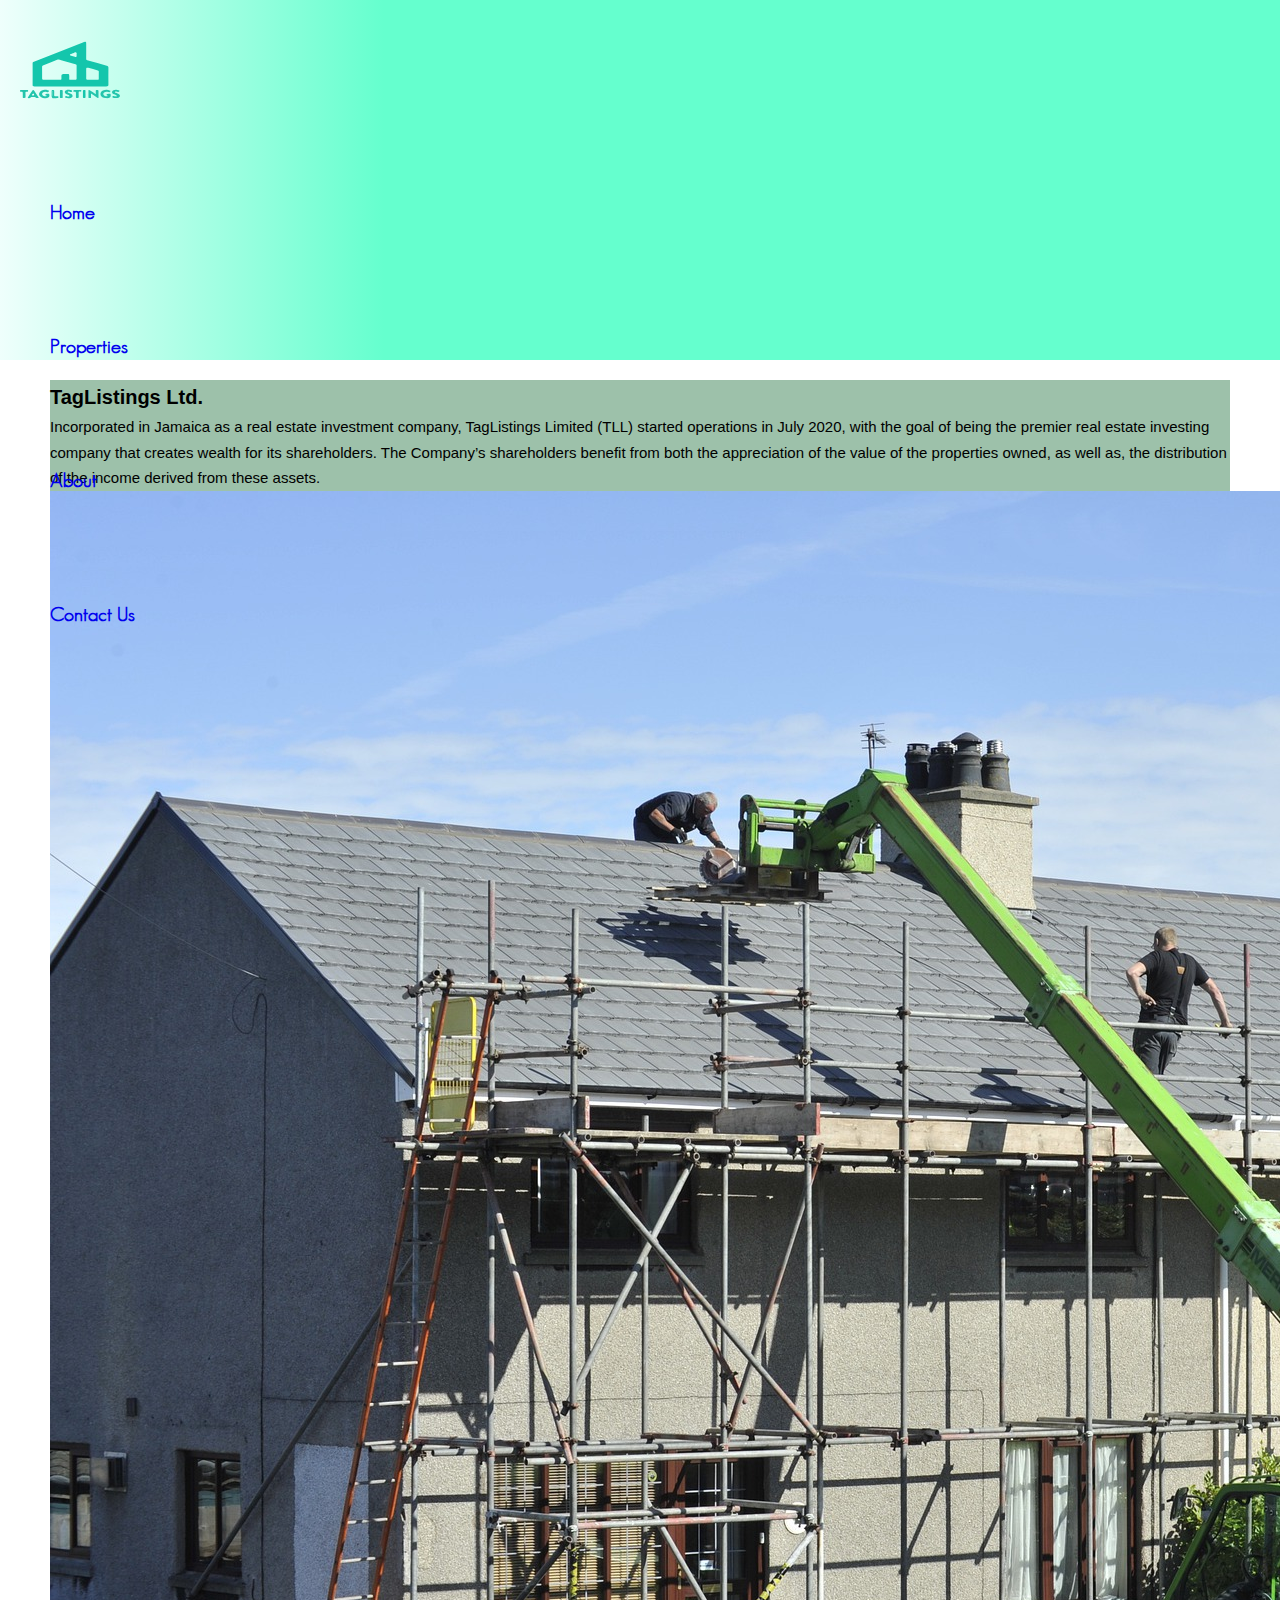
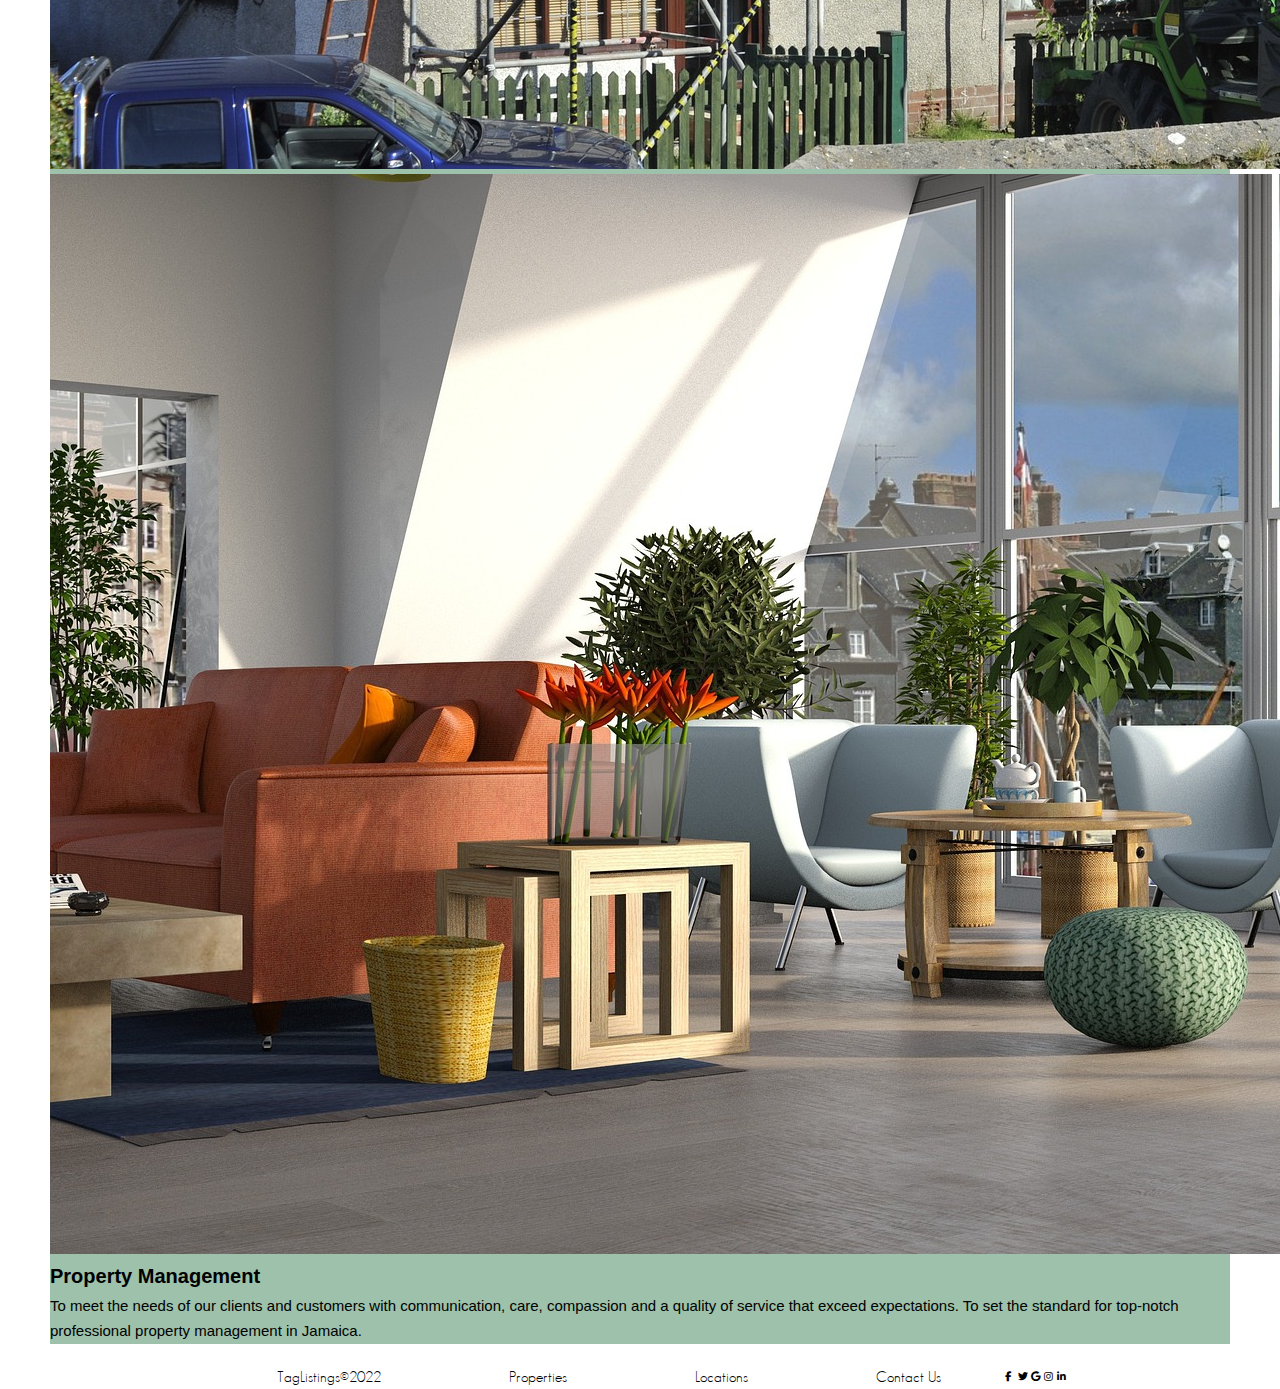
<file: about.html>
<!DOCTYPE html>
<html lang="en">

<head>
  <meta charset="UTF-8">
  <meta http-equiv="X-UA-Compatible" content="IE=edge">
  <meta name="viewport" content="width=device-width, initial-scale=1.0">
  <link rel="stylesheet" href="https://cdnjs.cloudflare.com/ajax/libs/font-awesome/6.1.1/css/all.min.css">
  <link rel="stylesheet" href="https://cdn.jsdelivr.net/npm/bootstrap@4.6.2/dist/css/bootstrap.min.css"
    integrity="sha384-xOolHFLEh07PJGoPkLv1IbcEPTNtaed2xpHsD9ESMhqIYd0nLMwNLD69Npy4HI+N" crossorigin="anonymous">
  <link rel="stylesheet" href="css/about.css">
  <!--------------------------------------------Favicon-------------------------------------------->
  <link rel="apple-touch-icon" sizes="180x180" href="images/fav/apple-touch-icon.png">
  <link rel="icon" type="image/png" sizes="32x32" href="iamges/fav/favicon-32x32.png">
  <link rel="icon" type="image/png" sizes="16x16" href="images/fav/favicon-16x16.png">
  <link rel="manifest" href="images/fav/site.webmanifest">
  <title>TagListings</title>
</head>

<body>
  <header class="header">
    <nav class="navbar navbar-expand-lg navbar-light">
      <a href="index.html"><img class="img-fluid nav-img" src="images/taglistings.svg" height="100px" width="100px"></a>

      <div class="navbar-collapse">
        <ul class="navbar-nav mx-auto nav-elements">
          <li class="nav-item">
            <a class="nav-link" href="index.html">Home</a>
          </li>
          <li class="nav-item">
            <a class="nav-link" href="properites.html">Properties</a>
          </li>
          <li class="nav-item">
            <a class="nav-link" href="about.html">About</a>
          </li>
          <li class="nav-item">
            <a class="nav-link" href="contact.html">Contact Us</a>
          </li>
        </ul>
      </div>
    </nav>
  </header>
  <!--------------------------------------------------------------------------------------------------->
  <section class="about_section">
    <div class="about_block row text-center align-items-center justify-content-center">

      <div class="block col-sm-4 col-md-2 col-lg-4 col-xs-4 m-2 p-2 ">
        <div class="about_text">
          <h1>TagListings Ltd.</h1>
          <p>Incorporated in Jamaica as a real estate investment company, TagListings Limited (TLL) started operations
            in July 2020, with the goal of being the premier real estate investing company that creates wealth for its
            shareholders. The Company’s shareholders benefit from both the appreciation of the value of the properties
            owned, as well as, the distribution of the income derived from these assets.</p>
        </div>
        <img src="images/scaffold-1207389_1920.jpg" alt="taglistings-ltd" class="img-fluid mb-4">
      </div>

      <div class="block col-md-2 col-sm-4 col-lg-4 m-2 p-2">
        <img src="images/blue-3537234_1920.jpg" alt="taglistings-img" class="img-fluid mb-4">
        <div class="about_text">
          <h1>Property Management</h1>
          <p>To meet the needs of our clients and customers with communication, care, compassion and a quality of
            service that exceed expectations. To set the standard for top-notch professional property management in
            Jamaica.</p>
        </div>
      </div>

    </div>
  </section>

  <!---------------------------------------------------------------------------------------------------->
  <footer class="footer">
    <ul class="footer-content">
      <li class="footer-item">
        <a class="footer-link">TagListings©2022 </a>
      </li>
      <li class="footer-item">
        <a class="footer-link" href="properites.html">Properties</a>
      </li>
      <li class="footer-item">
        <a class="footer-link" href="#">Locations</a>
      </li>
      <li class="footer-item">
        <a class="footer-link" href="contact.html">Contact Us</a>
      </li>
      <div class="social_links">

        <!-- Facebook -->
        <a class="btn btn-outline-light btn-floating m-1" href="#!" role="button"><i class="fab fa-facebook-f"></i>
        </a>

        <!-- Twitter -->
        <a class="btn btn-outline-light btn-floating m-1" href="#!" role="button"><i class="fab fa-twitter"></i>
        </a>

        <!-- Google -->
        <a class="btn btn-outline-light btn-floating m-1" href="#!" role="button"><i class="fab fa-google"></i>
        </a>

        <!-- Instagram -->
        <a class="btn btn-outline-light btn-floating m-1" href="#!" role="button"><i class="fab fa-instagram"></i>
        </a>

        <!-- Linkedin -->
        <a class="btn btn-outline-light btn-floating m-1" href="#!" role="button"><i class="fab fa-linkedin-in"></i>
        </a>
      </div>
      </div>
    </ul>
  </footer>




  <script src="https://cdn.jsdelivr.net/npm/jquery@3.5.1/dist/jquery.slim.min.js"
    integrity="sha384-DfXdz2htPH0lsSSs5nCTpuj/zy4C+OGpamoFVy38MVBnE+IbbVYUew+OrCXaRkfj"
    crossorigin="anonymous"></script>
  <script src="https://cdn.jsdelivr.net/npm/bootstrap@4.6.2/dist/js/bootstrap.bundle.min.js"
    integrity="sha384-Fy6S3B9q64WdZWQUiU+q4/2Lc9npb8tCaSX9FK7E8HnRr0Jz8D6OP9dO5Vg3Q9ct"
    crossorigin="anonymous"></script>
</body>

</html>
</file>
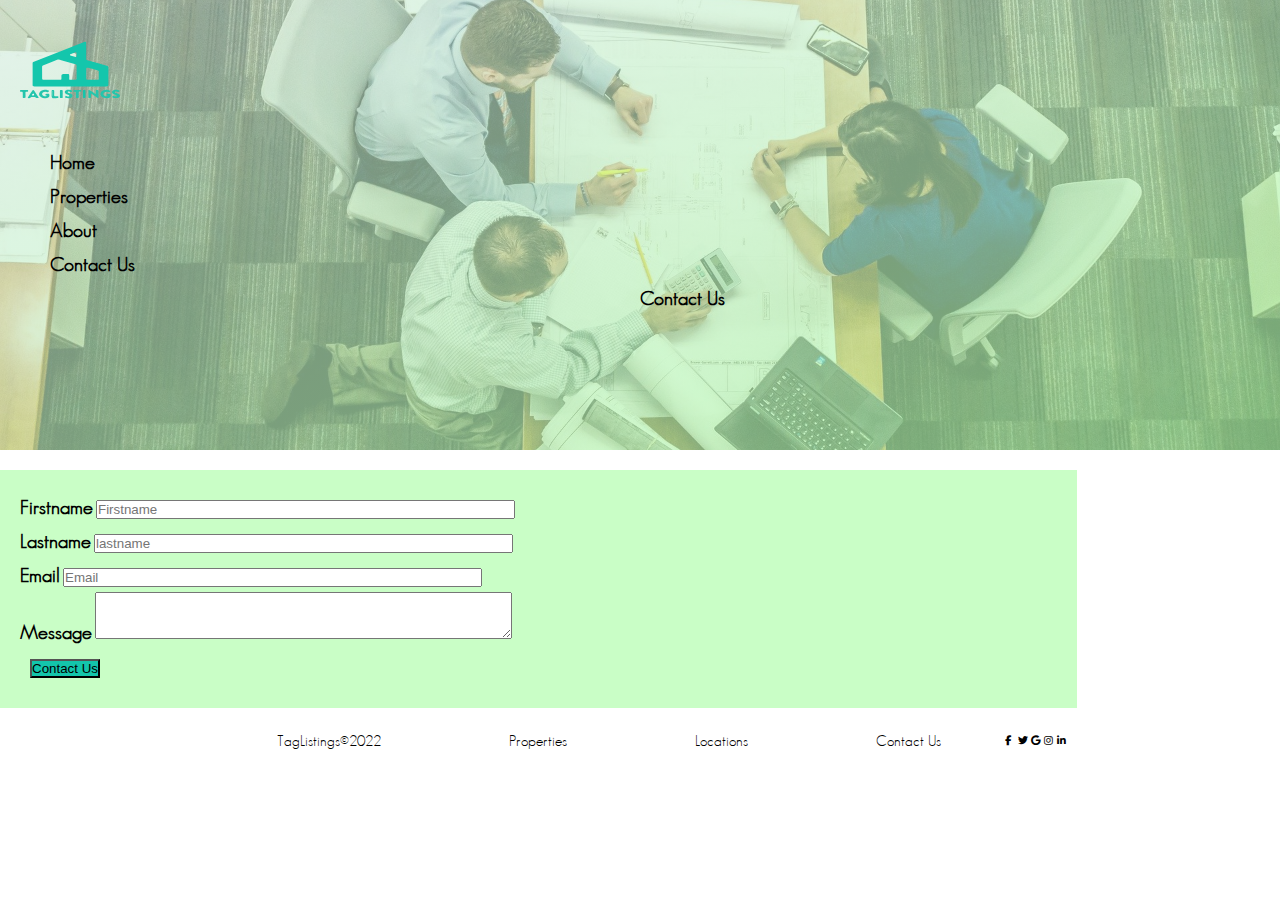
<file: contact.html>
<!DOCTYPE html>
<html lang="en">

<head>
    <meta charset="UTF-8">
    <meta http-equiv="X-UA-Compatible" content="IE=edge">
    <meta name="viewport" content="width=device-width, initial-scale=1.0">
    <link rel="stylesheet" href="https://cdnjs.cloudflare.com/ajax/libs/font-awesome/6.1.1/css/all.min.css">
    <link rel="stylesheet" href="https://cdn.jsdelivr.net/npm/bootstrap@4.6.2/dist/css/bootstrap.min.css"
        integrity="sha384-xOolHFLEh07PJGoPkLv1IbcEPTNtaed2xpHsD9ESMhqIYd0nLMwNLD69Npy4HI+N" crossorigin="anonymous">
    <link rel="stylesheet" href="css/contact.css">
    <!--------------------------------------------Favicon-------------------------------------------->
    <link rel="apple-touch-icon" sizes="180x180" href="images/fav/apple-touch-icon.png">
    <link rel="icon" type="image/png" sizes="32x32" href="iamges/fav/favicon-32x32.png">
    <link rel="icon" type="image/png" sizes="16x16" href="images/fav/favicon-16x16.png">
    <link rel="manifest" href="images/fav/site.webmanifest">
    <title>TagListings</title>
</head>

<body>
    <header class="header">
        <nav class="navbar navbar-expand-lg navbar-light">
            <a href="index.html"><img class="img-fluid nav-img" src="images/taglistings.svg" height="100px"
                    width="100px"></a>


            <div class="navbar-collapse">
                <ul class="navbar-nav mx-auto nav-elements">
                    <li class="nav-item">
                        <a class="nav-link" href="index.html">Home</a>
                    </li>
                    <li class="nav-item">
                        <a class="nav-link" href="properites.html">Properties</a>
                    </li>
                    <li class="nav-item">
                        <a class="nav-link" href="about.html">About</a>
                    </li>
                    <li class="nav-item">
                        <a class="nav-link" href="contact.html">Contact Us</a>
                    </li>
                </ul>
            </div>
        </nav>
        <h1 class="contact-us-header">Contact Us</h1>
    </header>
    <!--------------------------------------------------------------------------------------------------->

    <section class="container contact-form">
        <form class="form-data">
            <div class="form-text">
                <div class="form-rows">
                    <div class="form-g form-firstname">
                        <label for="inputFirstname">Firstname</label>
                        <input type="firstname" class="form-control" id="inputFirstname" placeholder="Firstname">
                    </div>
                    <div class="form-g">
                        <label for="inputLastname">Lastname</label>
                        <input type="lastname" class="form-control" id="inputLastname" placeholder="lastname">
                    </div>
                    <div class="form-g">
                        <label for="inputEmail4">Email</label>
                        <input type="email" class="form-control" id="inputEmail4" placeholder="Email">
                    </div>
                    <div class="form-g form-message">
                        <label for="exampleFormControlTextarea1">Message</label>
                        <textarea class="form-control" id="exampleFormControlTextarea1" rows="3"></textarea>
                    </div>

                </div>
                <button type="submit" class="btn contact-btn">Contact Us</button>


            </div>
        </form>


    </section>



    <!---------------------------------------------------------------------------------------------------->
    <footer class="footer">
        <ul class="footer-content">
            <li class="footer-item">
                <a class="footer-link">TagListings©2022 </a>
            </li>
            <li class="footer-item">
                <a class="footer-link" href="properites.html">Properties</a>
            </li>
            <li class="footer-item">
                <a class="footer-link" href="#">Locations</a>
            </li>
            <li class="footer-item">
                <a class="footer-link" href="contact.html">Contact Us</a>
            </li>
            <div class="social_links">

                <!-- Facebook -->
                <a class="btn btn-outline-light btn-floating m-1" href="#!" role="button"><i
                        class="fab fa-facebook-f"></i>
                </a>

                <!-- Twitter -->
                <a class="btn btn-outline-light btn-floating m-1" href="#!" role="button"><i class="fab fa-twitter"></i>
                </a>

                <!-- Google -->
                <a class="btn btn-outline-light btn-floating m-1" href="#!" role="button"><i class="fab fa-google"></i>
                </a>

                <!-- Instagram -->
                <a class="btn btn-outline-light btn-floating m-1" href="#!" role="button"><i
                        class="fab fa-instagram"></i>
                </a>

                <!-- Linkedin -->
                <a class="btn btn-outline-light btn-floating m-1" href="#!" role="button"><i
                        class="fab fa-linkedin-in"></i>
                </a>
            </div>
            </div>
        </ul>
    </footer>




    <script src="https://cdn.jsdelivr.net/npm/jquery@3.5.1/dist/jquery.slim.min.js"
        integrity="sha384-DfXdz2htPH0lsSSs5nCTpuj/zy4C+OGpamoFVy38MVBnE+IbbVYUew+OrCXaRkfj"
        crossorigin="anonymous"></script>
    <script src="https://cdn.jsdelivr.net/npm/bootstrap@4.6.2/dist/js/bootstrap.bundle.min.js"
        integrity="sha384-Fy6S3B9q64WdZWQUiU+q4/2Lc9npb8tCaSX9FK7E8HnRr0Jz8D6OP9dO5Vg3Q9ct"
        crossorigin="anonymous"></script>
</body>

</html>
</file>
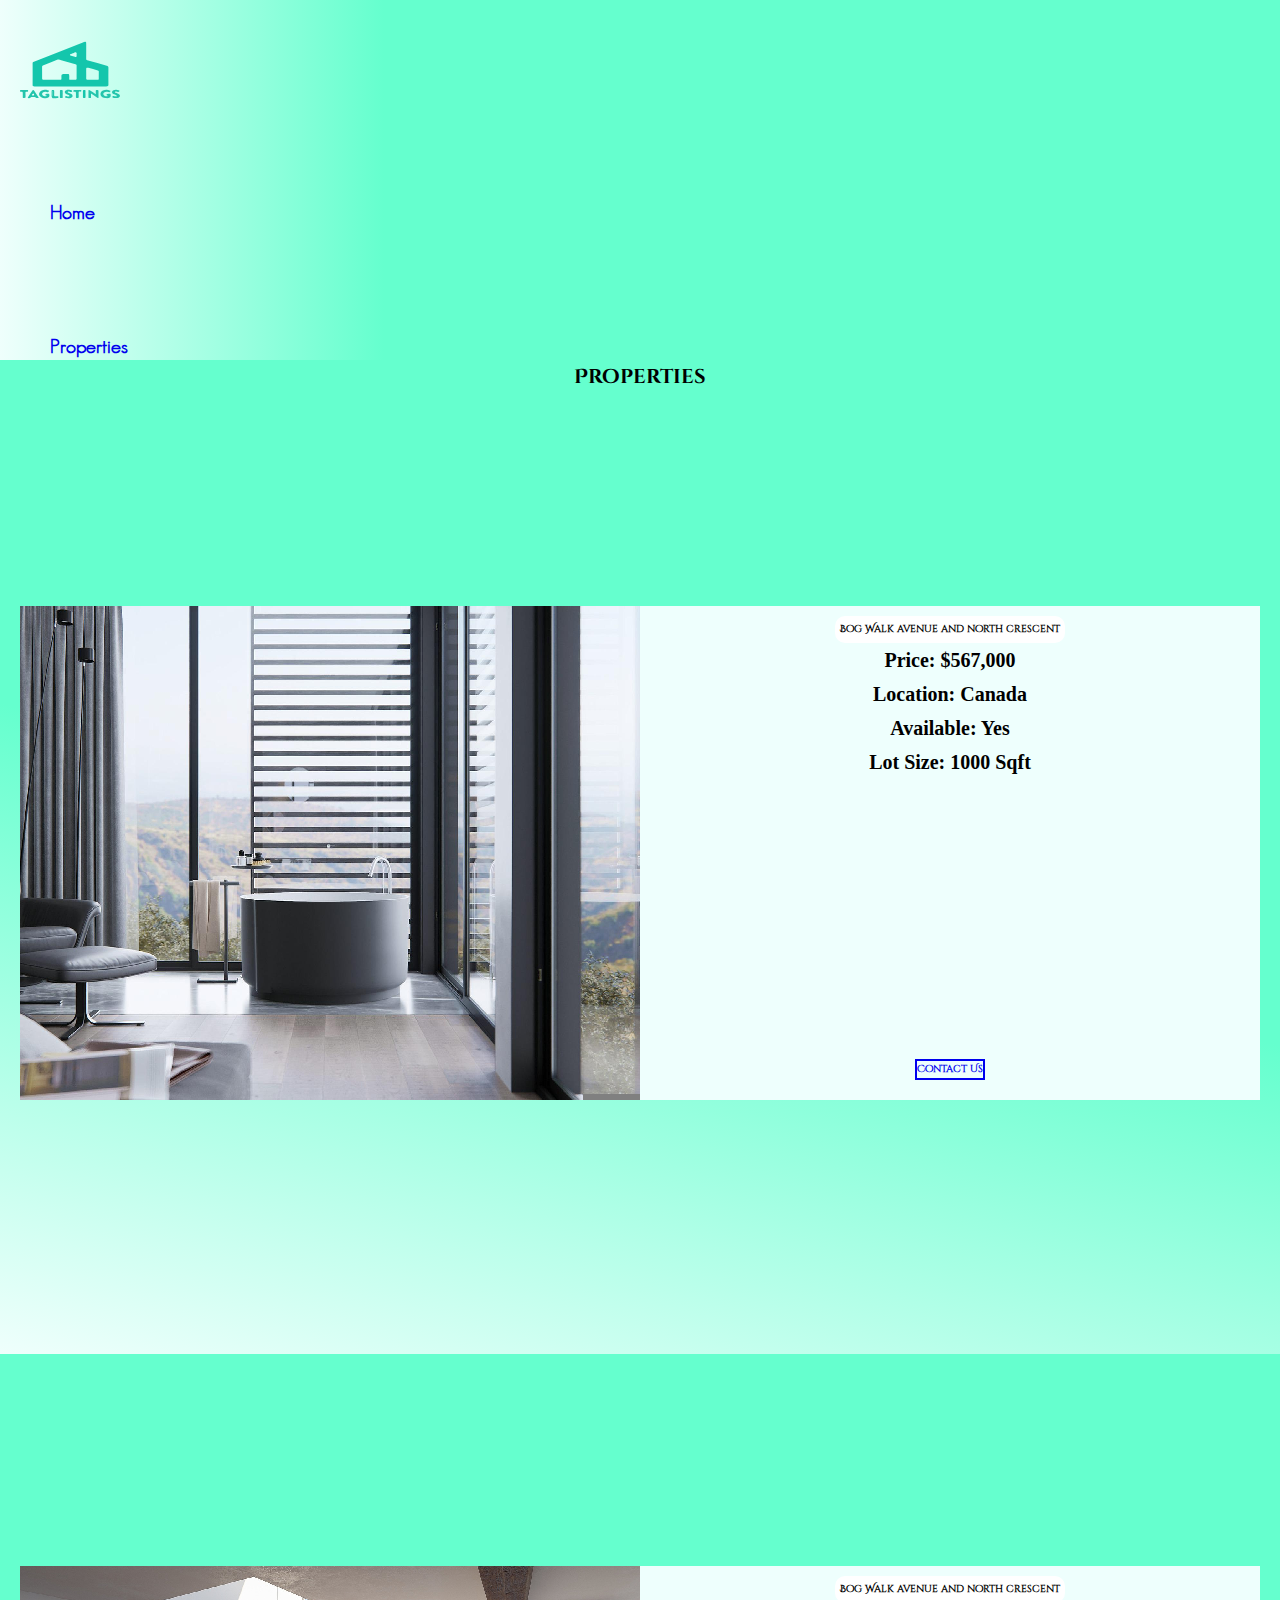
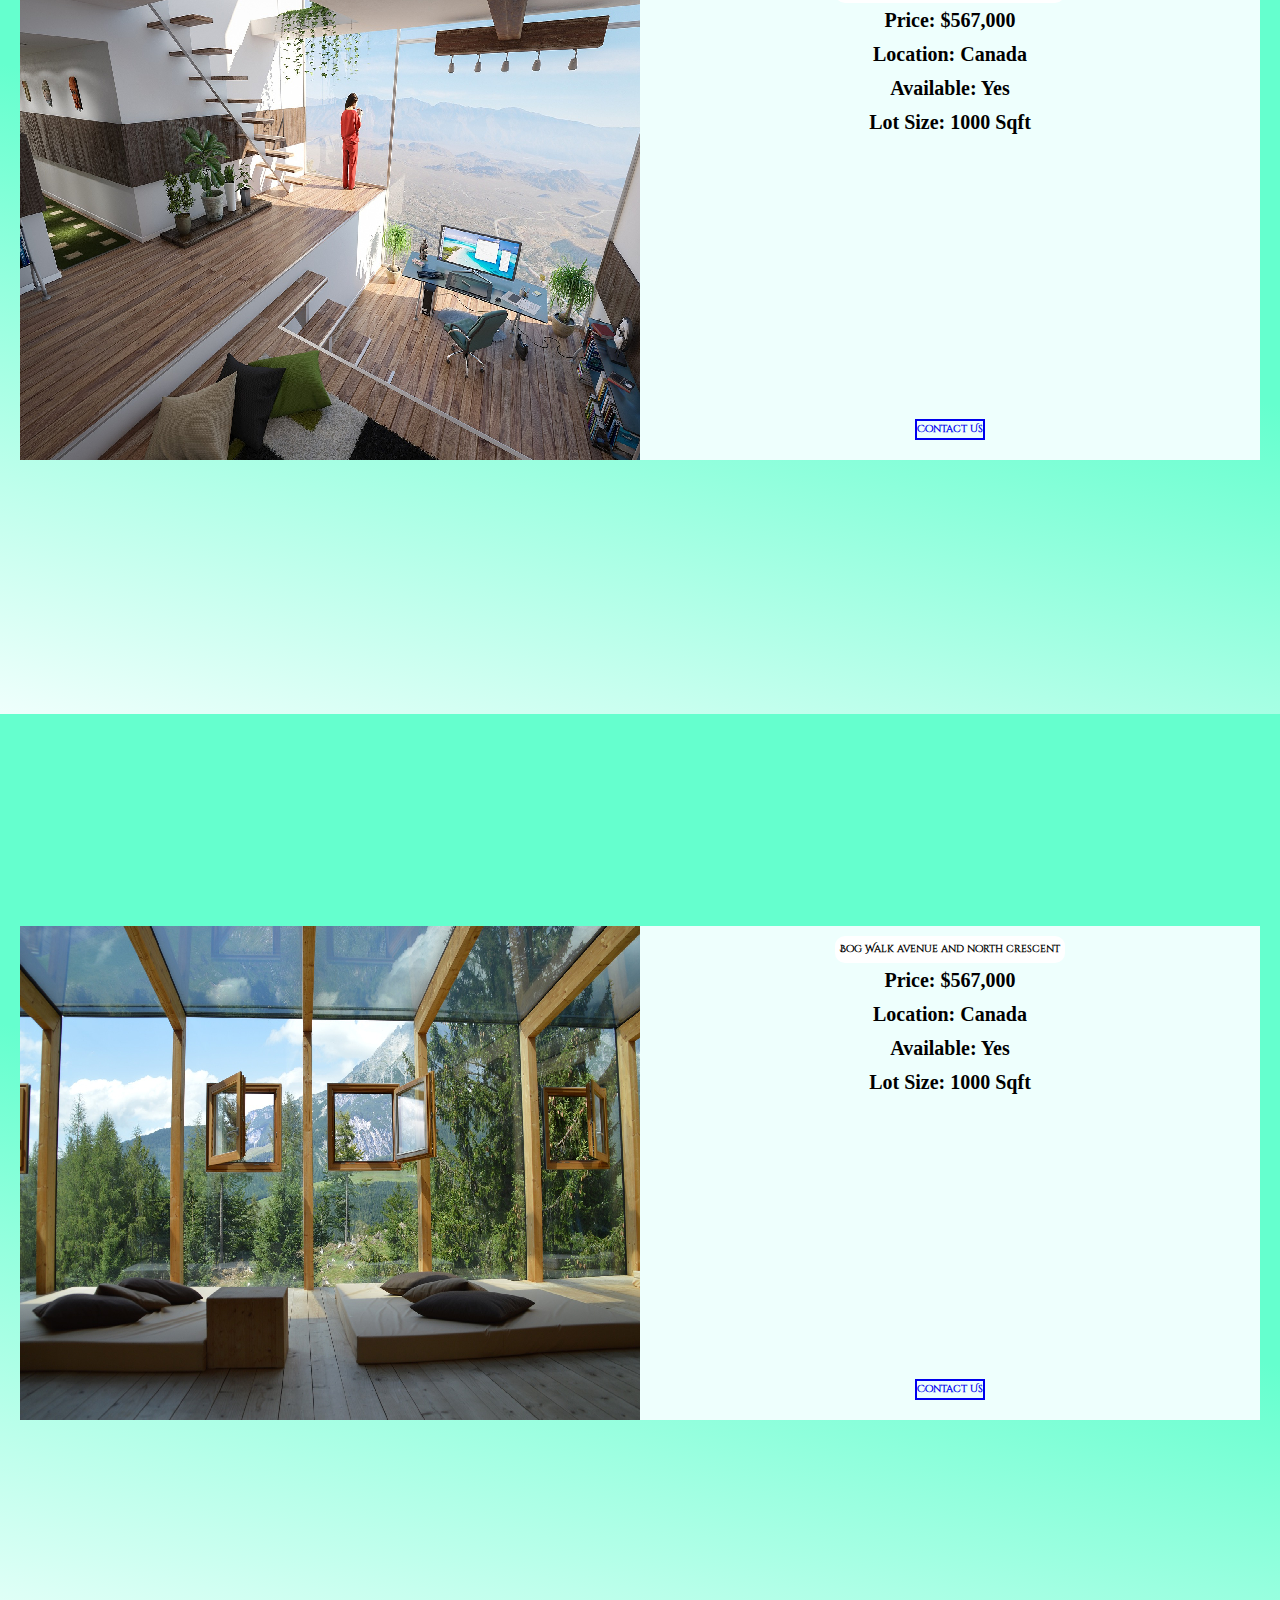
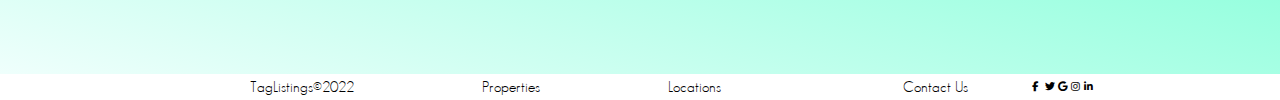
<file: properites.html>
<!DOCTYPE html>
<html lang="en">

<head>
  <meta charset="UTF-8">
  <meta http-equiv="X-UA-Compatible" content="IE=edge">
  <meta name="viewport" content="width=device-width, initial-scale=1.0">
  <link rel="stylesheet" href="https://cdnjs.cloudflare.com/ajax/libs/font-awesome/6.1.1/css/all.min.css">
  <link rel="stylesheet" href="https://cdn.jsdelivr.net/npm/bootstrap@4.6.2/dist/css/bootstrap.min.css"
    integrity="sha384-xOolHFLEh07PJGoPkLv1IbcEPTNtaed2xpHsD9ESMhqIYd0nLMwNLD69Npy4HI+N" crossorigin="anonymous">
  <link rel="stylesheet" href="css/properties.css">
  <!--------------------------------------------Favicon-------------------------------------------->
  <link rel="apple-touch-icon" sizes="180x180" href="images/fav/apple-touch-icon.png">
  <link rel="icon" type="image/png" sizes="32x32" href="iamges/fav/favicon-32x32.png">
  <link rel="icon" type="image/png" sizes="16x16" href="images/fav/favicon-16x16.png">
  <link rel="manifest" href="images/fav/site.webmanifest">
  <title>TagListings</title>
</head>

<body>
  <header class="header">
    <nav class="navbar navbar-expand-lg navbar-light">
      <a href="index.html"><img class="img-fluid nav-img" src="images/taglistings.svg" height="100px" width="100px"></a>

      <div class="navbar-collapse">
        <ul class="navbar-nav mx-auto nav-elements">
          <li class="nav-item">
            <a class="nav-link" href="index.html">Home</a>
          </li>
          <li class="nav-item">
            <a class="nav-link" href="properites.html">Properties</a>
          </li>
          <li class="nav-item">
            <a class="nav-link" href="about.html">About</a>
          </li>
          <li class="nav-item">
            <a class="nav-link" href="contact.html">Contact Us</a>
          </li>
        </ul>
      </div>
    </nav>
  </header>
  <!--------------------------------------------------------------------------------------------------->
  <section class="listings">
    <div class="banner">
      <div class="overlay">
        <h1>Properties</h1>
      </div>
    </div>
    <div class="carousel-container">
      <div class="carousel-content">
        <img src="images/bathroom-6686057_1920.jpg" class="img-fluid">
        <div class="carousel-data">
          <h4 class="carousel-data-heading">Bog Walk avenue and north crescent</h4>
          <div class="carousel-data-item">
            <span>Price: </span><span>$567,000</span>
          </div>
          <div class="carousel-data-item">
            <span>Location: </span><span>Canada</span>
          </div>
          <div class="carousel-data-item">
            <span>Available: </span><span>Yes</span>
          </div>
          <div class="carousel-data-item">
            <span>Lot Size: </span><span>1000 Sqft</span>
          </div>
          <h5 class="carousel-data-item-map"><iframe
              src="https://www.google.com/maps/embed?pb=!1m18!1m12!1m3!1d30286.597392009917!2d-77.09997291878946!3d18.40082894863292!2m3!1f0!2f0!3f0!3m2!1i1024!2i768!4f13.1!3m3!1m2!1s0x8edafff1a1e520bf%3A0xc5b545e16c2be94d!2sTravel%20Jamaica%20Tours!5e0!3m2!1sen!2sjm!4v1665002129171!5m2!1sen!2sjm"
              style="border:0;" allowfullscreen="" loading="lazy" referrerpolicy="no-referrer-when-downgrade"></iframe>
          </h5>
          <a class="contact-btn btn" href="contact.html">Contact Us</a>
        </div>

      </div>

    </div>

    <div class="carousel-container">
      <div class="carousel-content">
        <img src="images/interior-3778708_1920.jpg" class="img-fluid">
        <div class="carousel-data">
          <h4 class="carousel-data-heading">Bog Walk avenue and north crescent</h4>
          <div class="carousel-data-item">
            <span>Price: </span><span>$567,000</span>
          </div>
          <div class="carousel-data-item">
            <span>Location: </span><span>Canada</span>
          </div>
          <div class="carousel-data-item">
            <span>Available: </span><span>Yes</span>
          </div>
          <div class="carousel-data-item">
            <span>Lot Size: </span><span>1000 Sqft</span>
          </div>
          <h5 class="carousel-data-item-map"><iframe
              src="https://www.google.com/maps/embed?pb=!1m18!1m12!1m3!1d30286.597392009917!2d-77.09997291878946!3d18.40082894863292!2m3!1f0!2f0!3f0!3m2!1i1024!2i768!4f13.1!3m3!1m2!1s0x8edafff1a1e520bf%3A0xc5b545e16c2be94d!2sTravel%20Jamaica%20Tours!5e0!3m2!1sen!2sjm!4v1665002129171!5m2!1sen!2sjm"
              style="border:0;" allowfullscreen="" loading="lazy" referrerpolicy="no-referrer-when-downgrade"></iframe>
          </h5>
          <a class="contact-btn btn" href="contact.html">Contact Us</a>
        </div>

      </div>

    </div>

    <div class="carousel-container">
      <div class="carousel-content">
        <img src="images/window-3178666_1920.jpg" class="img-fluid">
        <div class="carousel-data">
          <h4 class="carousel-data-heading">Bog Walk avenue and north crescent</h4>
          <div class="carousel-data-item">
            <span>Price: </span><span>$567,000</span>
          </div>
          <div class="carousel-data-item">
            <span>Location: </span><span>Canada</span>
          </div>
          <div class="carousel-data-item">
            <span>Available: </span><span>Yes</span>
          </div>
          <div class="carousel-data-item">
            <span>Lot Size: </span><span>1000 Sqft</span>
          </div>
          <h5 class="carousel-data-item-map"><iframe
              src="https://www.google.com/maps/embed?pb=!1m18!1m12!1m3!1d30286.597392009917!2d-77.09997291878946!3d18.40082894863292!2m3!1f0!2f0!3f0!3m2!1i1024!2i768!4f13.1!3m3!1m2!1s0x8edafff1a1e520bf%3A0xc5b545e16c2be94d!2sTravel%20Jamaica%20Tours!5e0!3m2!1sen!2sjm!4v1665002129171!5m2!1sen!2sjm"
              style="border:0;" allowfullscreen="" loading="lazy" referrerpolicy="no-referrer-when-downgrade"></iframe>
          </h5>
          <a class="contact-btn btn" href="contact.html">Contact Us</a>
        </div>
      </div>
    </div>
  </section>

  <!---------------------------------------------------------------------------------------------------->
  <footer class="footer">
    <ul class="footer-content">
      <li class="footer-item">
        <a class="footer-link">TagListings©2022 </a>
      </li>
      <li class="footer-item">
        <a class="footer-link" href="properites.html">Properties</a>
      </li>
      <li class="footer-item">
        <a class="footer-link" href="#">Locations</a>
      </li>
      <div class="carousel-data-item">
        <span>Available: </span><span>Yes</span>
      </div>
      <li class="footer-item">
        <a class="footer-link" href="contact.html">Contact Us</a>
      </li>
      <div class="social_links">

        <!-- Facebook -->
        <a class="btn btn-outline-light btn-floating m-1" href="#!" role="button"><i class="fab fa-facebook-f"></i>
        </a>

        <!-- Twitter -->
        <a class="btn btn-outline-light btn-floating m-1" href="#!" role="button"><i class="fab fa-twitter"></i>
        </a>

        <!-- Google -->
        <a class="btn btn-outline-light btn-floating m-1" href="#!" role="button"><i class="fab fa-google"></i>
        </a>

        <!-- Instagram -->
        <a class="btn btn-outline-light btn-floating m-1" href="#!" role="button"><i class="fab fa-instagram"></i>
        </a>

        <!-- Linkedin -->
        <a class="btn btn-outline-light btn-floating m-1" href="#!" role="button"><i class="fab fa-linkedin-in"></i>
        </a>
      </div>
      </div>
    </ul>
  </footer>




  <script src="https://cdn.jsdelivr.net/npm/jquery@3.5.1/dist/jquery.slim.min.js"
    integrity="sha384-DfXdz2htPH0lsSSs5nCTpuj/zy4C+OGpamoFVy38MVBnE+IbbVYUew+OrCXaRkfj"
    crossorigin="anonymous"></script>
  <script src="https://cdn.jsdelivr.net/npm/bootstrap@4.6.2/dist/js/bootstrap.bundle.min.js"
    integrity="sha384-Fy6S3B9q64WdZWQUiU+q4/2Lc9npb8tCaSX9FK7E8HnRr0Jz8D6OP9dO5Vg3Q9ct"
    crossorigin="anonymous"></script>
</body>

</html>
</file>
<file: css/about.css>
@font-face {
  font-family: cinzel_bold;
  src: url(../fonts/CinzelDecorative-Bold.ttf);
}

@font-face {
  font-family: cinzel_regular;
  src: url(../fonts/CinzelDecorative-Regular.ttf);
}

@font-face {
  font-family: constantine;
  src: url(../fonts/constantine.ttf);
}

@font-face {
  font-family: constantine_bold;
  src: url(../fonts/constantine_Bold.ttf);
}

@font-face {
  font-family: constantine_outline;
  src: url(../fonts/constantine_Outline.ttf);
}

@font-face {
  font-family: geosansLight;
  src: url(../fonts/GeosansLight.ttf);
}

:root {
  --primary: #13c5ab;
  --secondary: #8de3d6;
  --third-color: #aaeae0;
  --fourth-color: #ebfafb;
  --gold: #ffd700;
}

/*
  
  main color - #13C5AB
  mail color #2 - #8DE3D6
  main color #3 - #AAEAE0
  kinda greenish - #C9F1EB
  greenish white - #EBFAFB
  gold - #FFD700
  
  */

* {
  margin: 0;
  padding: 0;
  box-sizing: border-box;
}

*,
*::after,
*::before {
  padding: 0;
  margin: 0;
  box-sizing: inherit;
}

body {
  font-family: geosansLight, sans-serif;
  font-weight: 400;
  font-size: 10px;
  line-height: 1.7;
  color: #fff;
}

ul {
  list-style-type: none;
}

a {
  text-decoration: none;
}

::-webkit-scrollbar {
  width: 20px;
}

::-webkit-scrollbar-track {
  background: rgba(33, 219, 161, 1);
  border-radius: 100vw;
}

::-webkit-scrollbar-thumb {
  background: rgb(239, 255, 252);
  background: linear-gradient(
    180deg,
    rgba(239, 255, 252, 1) 0%,
    rgba(0, 177, 122, 1) 21%
  );
  border-radius: 100vw;
}

/**********************************************Header**************************************************/

.nav-img {
  margin: 20px;
}

.header .nav-elements .nav-item {
  font-size: 20px;
  padding: 50px;
  font-weight: 800;
  color: black;
}

.header {
  background: rgb(239, 255, 252);
  background: linear-gradient(
    90deg,
    rgba(239, 255, 252, 1) 0%,
    rgba(101, 255, 206, 1) 30%
  );
  height: 40vh;
  width: 100%;
  background-position: center;
  background-size: cover;
  position: relative;
}

.footer-content {
  display: flex;
  flex-direction: row;
  justify-content: center;
  align-items: center;
  margin-bottom: -2px;
}

.footer-item {
  padding: 0 5%;
}

.footer-item a {
  font-size: 15px;
  color: black;
}

.social_links a i {
  color: black;
  border-style: none;
  height: 5px;
  width: 10px;
}

@media (max-width: 1131.2px) {
  .header .nav-elements .nav-item .nav-link {
    color: #13c5ab;
  }
}

@media (max-width: 991.2px) {
  .nav-elements {
    display: flex;
    flex-direction: row;
    align-items: center;
    justify-content: center;
    position: absolute;
    top: 10%;
    left: 25%;
  }
}

@media (max-width: 923.2px) {
  .header .nav-elements .nav-item {
    font-size: 30px;
    padding: 20px;
  }
}

@media (max-width: 763.2px) {
  .header .nav-elements .nav-item {
    font-size: 30px;
    padding: 20px;
  }
}

@media (max-width: 741.6px) {
  .header .nav-elements .nav-item {
    font-size: 20px;
  }
}

@media (max-width: 571.2px) {
  .header .nav-elements .nav-item {
    font-size: 17px;
    font-weight: 1000;
  }

  .nav-elements {
    top: 15%;
  }
}

@media (max-width: 521.4px) {
  .header .nav-elements .nav-item {
    font-size: 15px;
  }
}

@media (max-width: 483.4px) {
  .header .nav-elements .nav-item {
    font-size: 20px;
  }

  .nav-elements {
    display: flex;
    flex-direction: column;
    align-items: center;
    justify-content: center;
    position: absolute;
    top: 10%;
    left: 50%;
  }

  .header .nav-elements .nav-item {
    padding: 5px;
  }

  .social_links a i {
    font-size: 15px;
  }

  .footer-content {
    display: flex;
    flex-direction: column;
    justify-content: center;
    align-items: center;
    margin-bottom: -2px;
    padding: 10px;
  }

  .footer-item {
    margin: 5px 0;
  }
}

/***********************************************HEADER*************************************************/

/**********************************************about*************************************************/
.about_section {
  color: black;
  font-family: "Cardo", sans-serif;
  background-color: rgb(157, 193, 170);
  margin-left: 50px;
  margin-right: 50px;
  margin-top: 20px;
  margin-bottom: 20px;
}

.about_section .about_text > p {
  font-size: 15px;
}

@media (max-width: 576.4px) {
  .about_text h1 {
    font-size: 20px;
    font-weight: 800;
  }

  .about_section .about_text > p {
    font-size: 13px;
    font-weight: 200;
  }

  .block {
    width: 40%;
  }

  .about_block {
    margin-top: 100px;
  }

  .block img {
    width: 150px;
    height: 100px;
  }
}

@media (max-width: 360px) {
  .about_text h1 {
    font-size: 15px;
    font-weight: 800;
  }
}

@media (max-width: 991.2px) {
  .block {
    width: 40%;
  }
}
/**********************************************about*************************************************/
</file>
<file: css/contact.css>
@font-face {
  font-family: cinzel_bold;
  src: url(../fonts/CinzelDecorative-Bold.ttf);
}

@font-face {
  font-family: cinzel_regular;
  src: url(../fonts/CinzelDecorative-Regular.ttf);
}

@font-face {
  font-family: constantine;
  src: url(../fonts/constantine.ttf);
}

@font-face {
  font-family: constantine_bold;
  src: url(../fonts/constantine_Bold.ttf);
}

@font-face {
  font-family: constantine_outline;
  src: url(../fonts/constantine_Outline.ttf);
}

@font-face {
  font-family: geosansLight;
  src: url(../fonts/GeosansLight.ttf);
}

:root {
  --primary: #13c5ab;
  --secondary: #8de3d6;
  --third-color: #aaeae0;
  --fourth-color: #ebfafb;
  --gold: #ffd700;
}

/*
    
    main color - #13C5AB
    mail color #2 - #8DE3D6
    main color #3 - #AAEAE0
    kinda greenish - #C9F1EB
    greenish white - #EBFAFB
    gold - #FFD700
    
    */

* {
  margin: 0;
  padding: 0;
  box-sizing: border-box;
}

*,
*::after,
*::before {
  padding: 0;
  margin: 0;
  box-sizing: inherit;
}

body {
  font-family: geosansLight, sans-serif;
  font-weight: 400;
  font-size: 10px;
  line-height: 1.7;
  color: #fff;
}

ul {
  list-style-type: none;
}

a {
  text-decoration: none;
}

/**********************************************Header**************************************************/
::-webkit-scrollbar {
  width: 20px;
}

::-webkit-scrollbar-track {
  background: rgba(33, 219, 161, 1);
  border-radius: 100vw;
}

::-webkit-scrollbar-thumb {
  background: rgb(239, 255, 252);
  background: linear-gradient(
    180deg,
    rgba(239, 255, 252, 1) 0%,
    rgba(0, 177, 122, 1) 21%
  );
  border-radius: 100vw;
}

.nav-img {
  margin: 20px;
}

.header .nav-elements .nav-item .nav-link {
  font-size: 20px;
  padding: 50px;
  font-weight: 800;
  color: black;
}

.header {
  background-image: linear-gradient(to right bottom, #d1e9df98, #b0fdacaf),
    url(../images/meeting-2284501_1920.jpg);
  height: 50vh;
  width: 100%;
  background-position: center;
  background-size: cover;
  position: relative;
}

.contact-us-header {
  position: absolute;
  left: 50%;
  bottom: 30%;
  font-weight: 800;
  color: black;
}

.footer-content {
  display: flex;
  flex-direction: row;
  justify-content: center;
  align-items: center;
  margin-bottom: -2px;
}

.footer-item {
  padding: 0 5%;
}

.footer-item a {
  font-size: 15px;
  color: black;
}

.social_links a i {
  color: black;
  border-style: none;
  height: 5px;
  width: 10px;
}

@media (max-width: 1131.2px) {
  .header .nav-elements .nav-item .nav-link {
    color: black;
  }
}

@media (max-width: 991.2px) {
  .nav-elements {
    display: flex;
    flex-direction: row;
    align-items: center;
    justify-content: center;
    position: absolute;
    top: 10%;
    left: 25%;
  }
}

@media (max-width: 923.2px) {
  .header .nav-elements .nav-item {
    font-size: 30px;
    padding: 20px;
  }
}

@media (max-width: 763.2px) {
  .header .nav-elements .nav-item {
    font-size: 30px;
    padding: 20px;
  }
}

@media (max-width: 741.6px) {
  .header .nav-elements .nav-item {
    font-size: 20px;
  }
}

@media (max-width: 571.2px) {
  .header .nav-elements .nav-item {
    font-size: 17px;
    font-weight: 1000;
  }

  .nav-elements {
    top: 15%;
  }
}

@media (max-width: 521.4px) {
  .header .nav-elements .nav-item {
    font-size: 15px;
  }
}

@media (max-width: 483.4px) {
  .header .nav-elements .nav-item {
    font-size: 20px;
  }

  .nav-elements {
    display: flex;
    flex-direction: column;
    align-items: center;
    justify-content: center;
    position: absolute;
    top: 10%;
    left: 50%;
  }

  .header .nav-elements .nav-item {
    padding: 5px;
  }

  .social_links a i {
    font-size: 15px;
  }

  .footer-content {
    display: flex;
    flex-direction: column;
    justify-content: center;
    align-items: center;
    margin-bottom: -2px;
    padding: 10px;
  }

  .footer-item {
    margin: 5px 0;
  }
}

@media (max-width: 923.2px) {
  .nav-elements {
    left: 12%;
  }

  .header .nav-elements .nav-item {
    padding: 6px;
  }
}

@media (max-width: 814.2px) {
  .header .nav-elements .nav-item {
    padding: 4px;
  }

  .header .nav-elements .nav-item .nav-link {
    font-size: 15px;
  }
}

@media (max-width: 705.2px) {
  .header .nav-elements .nav-item .nav-link {
    padding: 20px;
    font-size: 18px;
  }

  .nav-elements {
    left: 35%;
  }
}

@media (max-width: 647.2px) {
  .form-data {
    padding: 0px;
    background-color: red;
  }

  .form-g {
    width: 50%;
  }

  .nav-elements {
    left: 25%;
  }
}

@media (max-width: 567.2px) {
  .nav-elements {
    display: flex;
    flex-direction: column;
    align-items: center;
    justify-content: center;
    position: absolute;
    top: 10%;
    left: 44%;
  }

  .contact-us-header {
    display: none;
  }
}

/***********************************************HEADER*************************************************/

/**********************************************Form*************************************************/

.container {
  width: 90%;
}

.form-rows {
  display: flex;
  flex-direction: column;
}

.form-data {
  margin-top: 20px;
  margin-bottom: 20px;
  background-color: #b0fdacaf;
  padding: 20px;
  font-weight: 800;
  width: 90%;
}

.form-g {
  width: 80%;
}

.form-control {
  width: 50%;
}

.form-data label {
  color: black;
  font-size: 20px;
}

.form-data label {
  color: black;
  font-size: 20px;
}

.form-data .contact-btn {
  background-color: #13c5ab;
  margin: 10px;
}

/**********************************************Form*************************************************/
</file>
<file: css/properties.css>
@font-face {
  font-family: cinzel_bold;
  src: url(../fonts/CinzelDecorative-Bold.ttf);
}

@font-face {
  font-family: cinzel_regular;
  src: url(../fonts/CinzelDecorative-Regular.ttf);
}

@font-face {
  font-family: constantine;
  src: url(../fonts/constantine.ttf);
}

@font-face {
  font-family: constantine_bold;
  src: url(../fonts/constantine_Bold.ttf);
}

@font-face {
  font-family: constantine_outline;
  src: url(../fonts/constantine_Outline.ttf);
}

@font-face {
  font-family: geosansLight;
  src: url(../fonts/GeosansLight.ttf);
}

:root {
  --primary: #13c5ab;
  --secondary: #8de3d6;
  --third-color: #aaeae0;
  --fourth-color: #ebfafb;
  --gold: #ffd700;
}

/*

main color - #13C5AB
mail color #2 - #8DE3D6
main color #3 - #AAEAE0
kinda greenish - #C9F1EB
greenish white - #EBFAFB
gold - #FFD700

*/

* {
  margin: 0;
  padding: 0;
  box-sizing: border-box;
}

*,
*::after,
*::before {
  padding: 0;
  margin: 0;
  box-sizing: inherit;
}

body {
  font-family: geosansLight, sans-serif;
  font-weight: 400;
  font-size: 10px;
  line-height: 1.7;
  color: #fff;
}

ul {
  list-style-type: none;
}

a {
  text-decoration: none;
}

::-webkit-scrollbar {
  width: 20px;
}

::-webkit-scrollbar-track {
  background: rgba(33, 219, 161, 1);
  border-radius: 100vw;
}

::-webkit-scrollbar-thumb {
  background: rgb(239, 255, 252);
  background: linear-gradient(
    180deg,
    rgba(239, 255, 252, 1) 0%,
    rgba(0, 177, 122, 1) 21%
  );
  border-radius: 100vw;
}

/**********************************************Header**************************************************/
img {
  image-rendering: pixelated;
}

.nav-img {
  margin: 20px;
}

.header .nav-elements .nav-item {
  font-size: 20px;
  padding: 50px;
  font-weight: 800;
  color: black;
}

.header {
  background: rgb(239, 255, 252);
  background: linear-gradient(
    90deg,
    rgba(239, 255, 252, 1) 0%,
    rgba(101, 255, 206, 1) 30%
  );
  height: 40vh;
  width: 100%;
  background-position: center;
  background-size: cover;
  position: relative;
}

.footer-content {
  display: flex;
  flex-direction: row;
  justify-content: center;
  align-items: center;
  margin-bottom: -2px;
}

.footer-item {
  padding: 0 5%;
}

.footer-item a {
  font-size: 15px;
  color: black;
}

.social_links a i {
  color: black;
  border-style: none;
  height: 5px;
  width: 10px;
}

@media (max-width: 1131.2px) {
  .header .nav-elements .nav-item .nav-link {
    color: #13c5ab;
  }
}

@media (max-width: 991.2px) {
  .nav-elements {
    display: flex;
    flex-direction: row;
    align-items: center;
    justify-content: center;
    position: absolute;
    top: 10%;
    left: 25%;
  }
}

@media (max-width: 923.2px) {
  .header .nav-elements .nav-item {
    font-size: 30px;
    padding: 20px;
  }
}

@media (max-width: 763.2px) {
  .header .nav-elements .nav-item {
    font-size: 30px;
    padding: 20px;
  }
}

@media (max-width: 741.6px) {
  .header .nav-elements .nav-item {
    font-size: 20px;
  }
}

@media (max-width: 571.2px) {
  .header .nav-elements .nav-item {
    font-size: 17px;
    font-weight: 1000;
  }

  .nav-elements {
    top: 15%;
  }
}

@media (max-width: 521.4px) {
  .header .nav-elements .nav-item {
    font-size: 15px;
  }
}

@media (max-width: 483.4px) {
  .header .nav-elements .nav-item {
    font-size: 20px;
  }

  .nav-elements {
    display: flex;
    flex-direction: column;
    align-items: center;
    justify-content: center;
    position: absolute;
    top: 10%;
    left: 50%;
  }

  .header .nav-elements .nav-item {
    padding: 5px;
  }

  .social_links a i {
    font-size: 15px;
  }

  .footer-content {
    display: flex;
    flex-direction: column;
    justify-content: center;
    align-items: center;
    margin-bottom: -2px;
    padding: 10px;
  }

  .footer-item {
    margin: 5px 0;
  }
}

@media (max-width: 1126.2px) {
  .carousel-content .carousel-data-heading {
    font-size: 20px;
  }
}

@media (max-width: 949.2px) {
  .carousel-content .carousel-data-heading {
    font-size: 15px;
  }
}

@media (max-width: 732.2px) {
  .carousel-content .carousel-data-heading {
    font-size: 13px;
  }
}

@media (max-width: 687.2px) {
  .carousel-content .carousel-data-item-map iframe {
    height: 200px;
    width: 250px;
    padding-top: 5px;
  }
}

@media (max-width: 645.2px) {
  .carousel-content .carousel-data-heading {
    font-size: 10px;
  }

  .carousel-content .carousel-data-item > span {
    font-size: 15px;
  }
}

@media (max-width: 591.2px) {
  .footer-content {
    display: flex;
    flex-direction: column;
    justify-content: center;
    align-items: center;
    margin-bottom: -2px;
    padding: 10px;
  }

  .footer-item {
    margin: 5px 0;
  }
}

@media (max-width: 575.2px) {
  .carousel-content .carousel-data-item-map iframe {
    height: 170px;
    width: 200px;
    padding-top: 5px;
  }
}

@media (max-width: 517.2px) {
  .carousel-content .carousel-data-heading {
    padding: 0px;
    border-radius: 12px;
    font-weight: 1100;
  }
}

@media (max-width: 467.2px) {
  .carousel-content .carousel-data-item-map iframe {
    height: 140px;
    width: 150px;
    padding-top: 5px;
  }
}

@media (max-width: 370.2px) {
  .carousel-content .carousel-data-item-map iframe {
    width: 120px;
  }
}

/***********************************************HEADER*************************************************/

/**********************************************Carousel*************************************************/
.listings {
  background: rgb(239, 255, 252);
  background: linear-gradient(
    15deg,
    rgba(239, 255, 252, 1) 0%,
    rgba(101, 255, 206, 1) 50%
  );
  position: relative;
}
.carousel-container {
  background: rgb(239, 255, 252);
  background: linear-gradient(
    15deg,
    rgba(239, 255, 252, 1) 0%,
    rgba(101, 255, 206, 1) 50%
  );
  height: 100vh;
  position: relative;
  display: flex;
  align-items: center;
  justify-content: center;
  padding: 30px;
}

.carousel-container h1 {
  position: absolute;
  top: 0;
  font-weight: 1000;
  color: black;
}

.carousel-content {
  padding: 40%;
  position: absolute;
  top: 20%;
  padding: 20px;
  display: flex;
  flex-direction: row;
  font-family: cinzel_regular, "sans-serif";
}

.carousel-content img {
  width: 50%;
}

.carousel-content .carousel-data {
  padding-top: 10px;
  width: 50%;
  background-color: #eefffd;
  display: flex;
  flex-direction: column;
  align-items: center;
  justify-content: center;
  color: black;
}

.carousel-content .carousel-data-heading {
  background-color: white;
  padding: 5px;
  border-radius: 10px;
  color: black;
  font-weight: 900;
}

.carousel-content .carousel-data-item {
  font-size: 20px;
  font-weight: 800;
  font-family: "sans-serif";
}

.carousel-content .carousel-data-item-map iframe {
  height: 250px;
  padding-top: 5px;
}

.listings h1 {
  color: black;
  font-family: cinzel_bold, "sans-serif";
}

.listings h1 {
  animation: ani 1s;
  text-align: center;
}

@keyframes ani {
  from {
    letter-spacing: 35px;
    filter: blur(5px);
    opacity: 0;
  }
  to {
    letter-spacing: 0;
    filter: blur(0);
    opacity: 1px;
  }
}

.contact-btn {
  border: 2px solid;
  font-weight: 800;
  transition: 0.5s;
  margin: 20px;
}

.contact-btn:hover {
  background-color: black;
  color: white;
  border-style: none;
}

.contact-btn:focus {
  border-style: none;
}
/**********************************************Carousel*************************************************/
</file>
